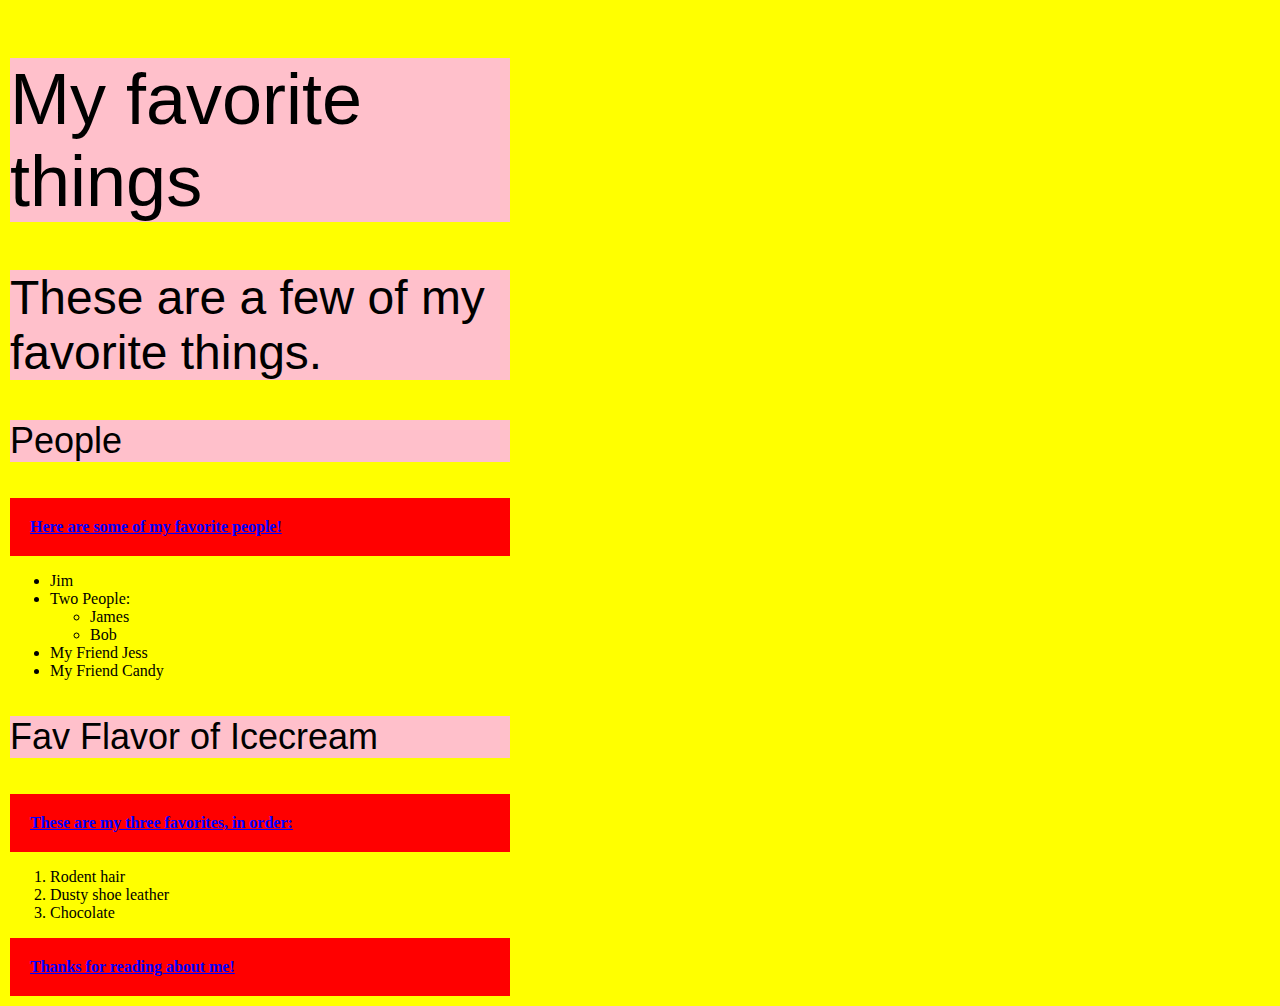
<file: index.html>
<!DOCTYPE html>
<html>
  <head>
    <link href="css/finalstyle.css" rel="stylesheet" type="text/css">
    <title>Michael's favorite things</title>
  </head>
  <body>
  <div id="container">
    <h1>My favorite things</h1>
    <h2>These are a few of my favorite things.</h2>
    <h3>People</h3>
    <p>Here are some of my favorite people!</p>
    <ul>
      <li>Jim</li>
      <li>Two People:
        <ul>
          <li>James</li>
          <li>Bob</li>
        </ul>
      </li>
      <li>My Friend Jess</li>
      <li>My Friend Candy</li>
    </ul>

    <h3>Fav Flavor of Icecream</h3>
    <p>These are my three favorites, in order:</p>
    <ol>
      <li>Rodent hair</li>
      <li>Dusty shoe leather</li>
      <li>Chocolate</li>
    </ol>

    <p>Thanks for reading about me!</p>
  </div>
  </body>
</html>
</file>
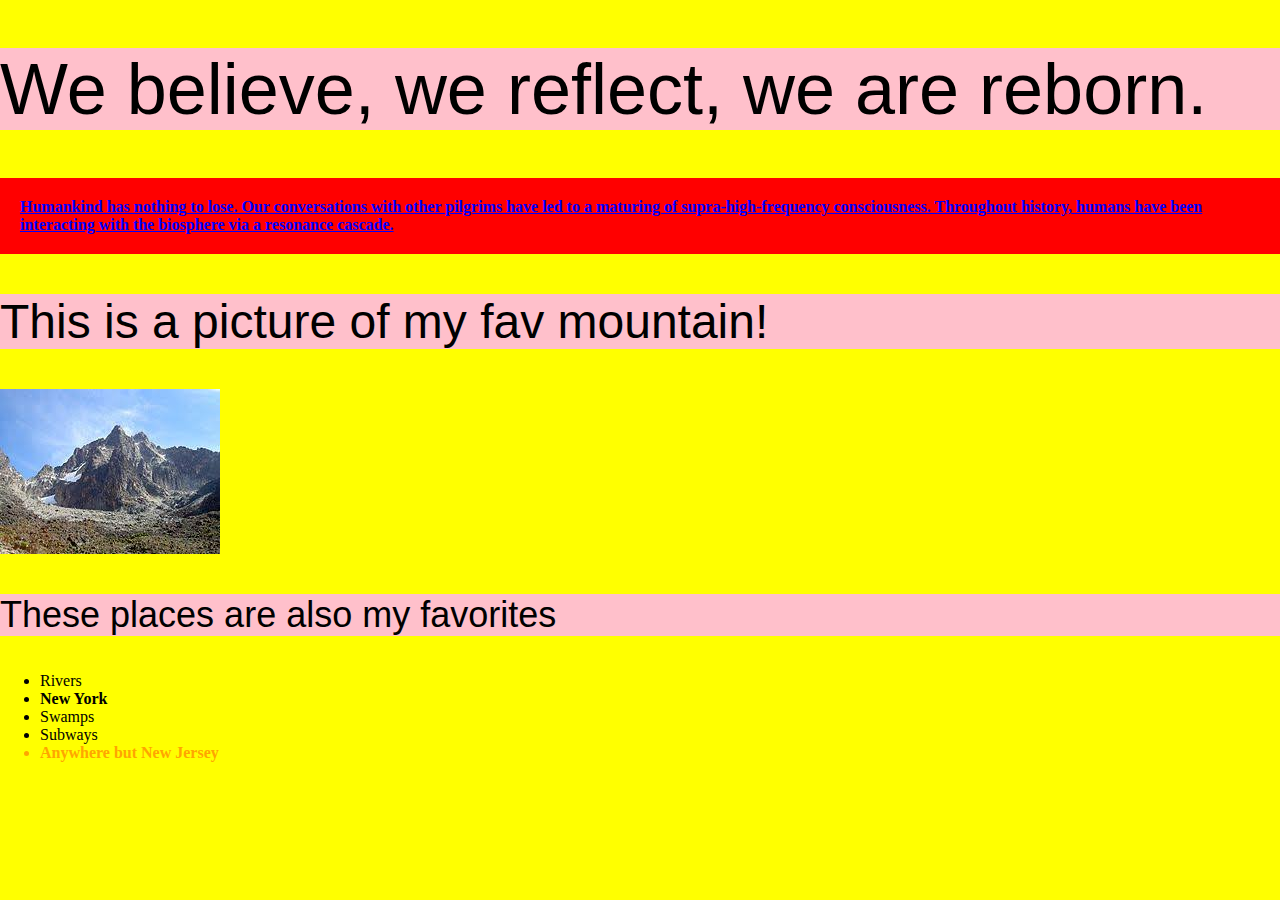
<file: favorite-places.html>
<!DOCTYPE html>
<html>
  <head>
    <link href="css/finalstyle.css" rel="stylesheet" type="text/css">
    <title>My Favorite Places</title>
  </head>
  <body>
    <h1>We believe, we reflect, we are reborn.</h1>
    <p>Humankind has nothing to lose. Our conversations with other pilgrims have led to a maturing of supra-high-frequency consciousness. Throughout history, humans have been interacting with the biosphere via a resonance cascade.</p>
    <h2> This is a picture of my fav mountain!</h2>
    <img src="mountain.jpeg">
    <h3>These places are also my favorites</h3>

    <ul>
      <li>Rivers</li>
      <li><strong>New York</strong></li>
      <li>Swamps</li>
      <li>Subways</li>
      <li class="joisey">Anywhere but New Jersey</li>
    </ul>
  </body>
</file>
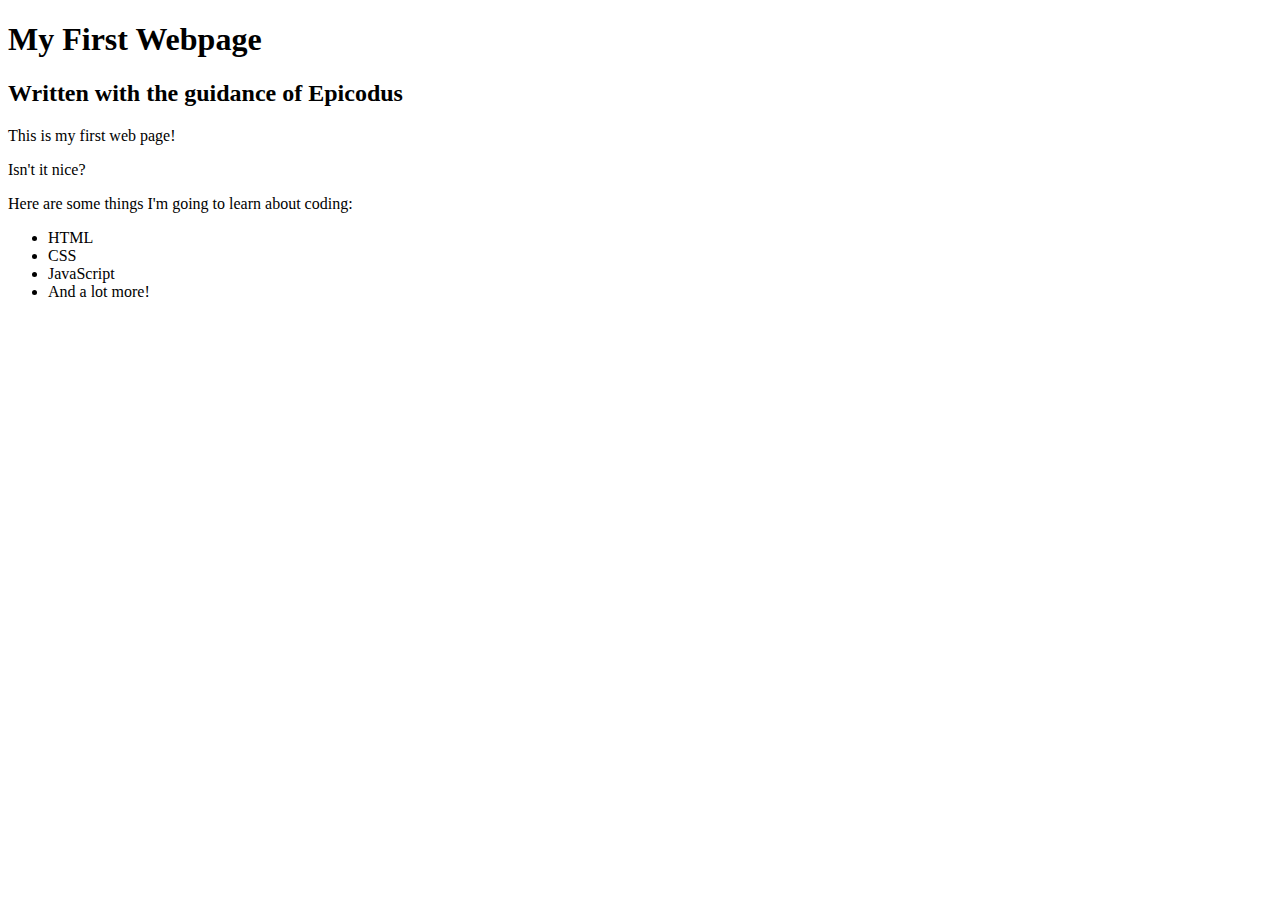
<file: my-first-webpage.html>
<!DOCTYPE html>
<html>
  <head>
    <title>Web page #1</title>
  </head>
  <body>
    <h1>My First Webpage</h1>
    <h2>Written with the guidance of Epicodus</h2>

    <p>This is my first web page!</p>
    <p>Isn't it nice?</p>

    <p>Here are some things I'm going to learn about coding:</p>
    <ul>
      <li>HTML</li>
      <li>CSS</li>
      <li>JavaScript</li>
      <li>And a lot more!</li>
    </ul>
  </body>
</html>
</file>
<file: css/finalstyle.css>
body {
  background-color: yellow;
  margin: 0;
  padding: 0;
}

h1, h2, h3 {
  background-color: pink;
  font-family: Helvetica;
  font-weight: 100;
}

h1 {
  font-size: 72px;
}

h2 {
  font-size: 48px;
}

h3 {
  font-size: 36px;
}

p {
  padding: 20px;
  margin: 0;
  background-color: red;
  font-family: cursive;
  text-decoration: underline;
  color: blue;
  font-weight: 800;
}

#container {
  padding:10px;
  margin:0;
  width: 500px;
}

.joisey {
  font-family: cursive;
  color: orange;
  font-weight: 800;
}
</file>
